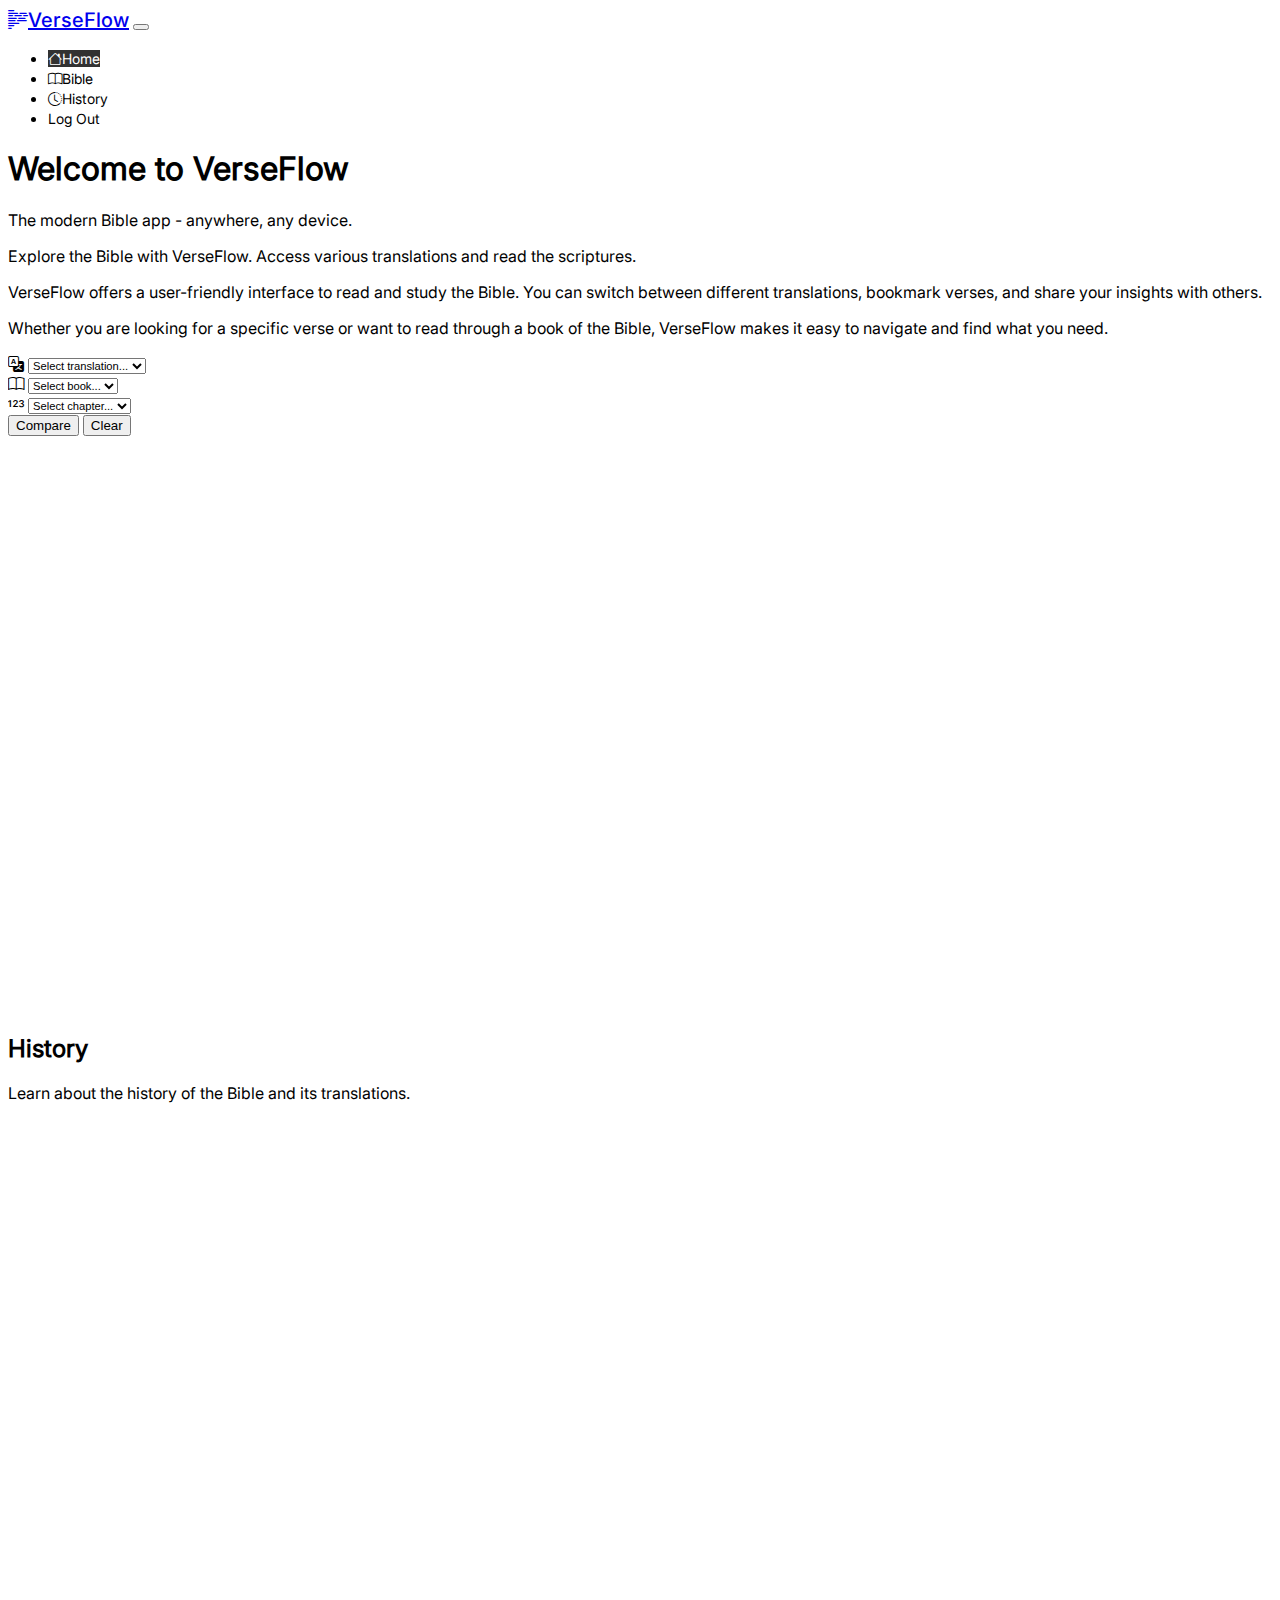
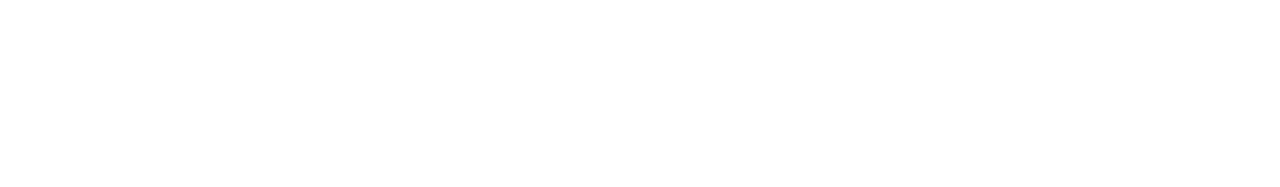
<file: index.html>
<!DOCTYPE html>
<html lang="en">

<head>
    <meta charset="UTF-8">
    <meta name="viewport" content="width=device-width, initial-scale=1.0">
    <title>VerseFlow | Collin M. Woods</title>

    <script src="https://cdn.jsdelivr.net/npm/bootstrap@5.3.7/dist/js/bootstrap.bundle.min.js"
        integrity="sha384-ndDqU0Gzau9qJ1lfW4pNLlhNTkCfHzAVBReH9diLvGRem5+R9g2FzA8ZGN954O5Q"
        crossorigin="anonymous"></script>
    <script
        src="https://code.jquery.com/jquery-3.7.1.slim.min.js"
        integrity="sha256-kmHvs0B+OpCW5GVHUNjv9rOmY0IvSIRcf7zGUDTDQM8="
        crossorigin="anonymous"></script>
    <script src="scripts/script.js"></script>

    <link href="https://cdn.jsdelivr.net/npm/bootstrap@5.3.7/dist/css/bootstrap.min.css" rel="stylesheet"
        integrity="sha384-LN+7fdVzj6u52u30Kp6M/trliBMCMKTyK833zpbD+pXdCLuTusPj697FH4R/5mcr" crossorigin="anonymous">
        <link rel="stylesheet" href="https://cdn.jsdelivr.net/npm/bootstrap-icons@1.13.1/font/bootstrap-icons.min.css">
    <link rel="stylesheet" href="content/style.css">
</head>

<body>
    <nav class="navbar navbar-expand-lg bg-body-tertiary border-bottom border-secondary-subtle py-0">
        <div class="container-fluid">
            <a class="navbar-brand" href="#"><span class="bi bi-body-text me-2 text-primary"></span>VerseFlow</a>
            <button class="navbar-toggler" type="button" data-bs-toggle="collapse" data-bs-target="#main_navbar"
                aria-expanded="false">
                <span class="navbar-toggler-icon"></span>
            </button>
            <div class="collapse navbar-collapse" id="main_navbar">
                <ul class="navbar-nav me-auto mb-2 mb-lg-0" role="tablist">
                    <li class="nav-item">
                        <a class="nav-link py-3 px-3 active" role="tab" data-bs-toggle="tab" data-bs-target="#home"><span class="bi bi-house me-2"></span>Home</a>
                    </li>
                    <li class="nav-item">
                        <a class="nav-link py-3 px-3" role="tab" data-bs-toggle="tab" data-bs-target="#bible"><span class="bi bi-book me-2"></span>Bible</a>
                    </li>
                    <li class="nav-item">
                        <a class="nav-link py-3 px-3" role="tab" data-bs-toggle="tab" data-bs-target="#history"><span class="bi bi-clock-history me-2"></span>History</a>
                    </li>
                    <li class="nav-item">
                        <a id="logout_btn" class="nav-link py-3 px-3">Log Out</a>
                    </li>
                </ul>
            </div>
        </div>
    </nav>

    <div class="container-fluid overflow-y-auto">
        <div class="tab-content">
            <div class="tab-pane fade show active" id="home" role="tabpanel">
                <div class="p-5 my-4 text-bg-light rounded-3 border shadow-sm">
                    <div class="container-fluid py-5">
                        <h1 class="display-5 fw-bold">Welcome to VerseFlow</h1> 
                        <p class="col-md-8 fs-4">The modern Bible app - anywhere, any device.</p>
                        <p class="text-muted">Explore the Bible with VerseFlow. Access various translations and read the scriptures.</p>
                        <p class="text-muted">VerseFlow offers a user-friendly interface to read and study the Bible. You can switch between different translations, bookmark verses, and share your insights with others.</p>
                        <p class="text-muted">Whether you are looking for a specific verse or want to read through a book of the Bible, VerseFlow makes it easy to navigate and find what you need.</p>
                    </div>
                </div>
            </div>

            <div class="tab-pane fade" id="bible" role="tabpanel">
                <div id="bible_container" class="container-fluid mt-3 p-0 rounded-2 border border-secondary-subtle">
                    <div class="row mx-auto px-0">
                        <div class="col-12 py-2 text-bg-light d-flex rounded-top-2 border-bottom border-2">
                            <div class="input-group w-auto">
                                <span class="input-group-text"><span class="bi bi-translate"></span></span>
                                <select id="bible_translation_select" class="form-select">
                                    <option value="" selected disabled>Select translation...</option>
                                </select>
                            </div>

                            <div class="input-group w-auto ms-2">
                                <span class="input-group-text"><span class="bi bi-book"></span></span>
                                <select id="bible_book_select" class="form-select">
                                    <option value="" selected disabled>Select book...</option>
                                </select>
                            </div>

                            <div class="input-group w-auto ms-2">
                                <span class="input-group-text"><span class="bi bi-123"></span></span>
                                <select id="bible_chapter_select" class="form-select">
                                    <option value="" selected disabled>Select chapter...</option>
                                </select>
                            </div>
                            <button id="bible_compare_btn" class="btn btn-primary mx-2">Compare</button>
                            <button id="bible_clear_btn" class="btn btn-secondary ms-2">Clear</button>
                            <div id="bible_comparison_input_group" class="input-group w-auto ms-2" hidden>
                                <span class="input-group-text"><span class="bi bi-translate"></span></span>
                                <select id="bible_translation_comparison_select" class="form-select">
                                    <option value="" selected disabled>Select translation...</option>
                                </select>
                            </div>
                            
                        </div>
                        <div id="bible_content" class="col-12 mt-3"></div>
                    </div>
                </div>
            </div>

            <div class="tab-pane fade" id="history" role="tabpanel">
                <h2 class="mt-4">History</h2>
                <p>Learn about the history of the Bible and its translations.</p>
                <div id="history_content" class="container-fluid mt-3 p-2">
                </div>
            </div>
        </div>
    </div>

    <div class='toast-container alert-toast' style='position: absolute; bottom: 4em; right: 2em; z-index: 3000!important;'></div>
</body>
</file>
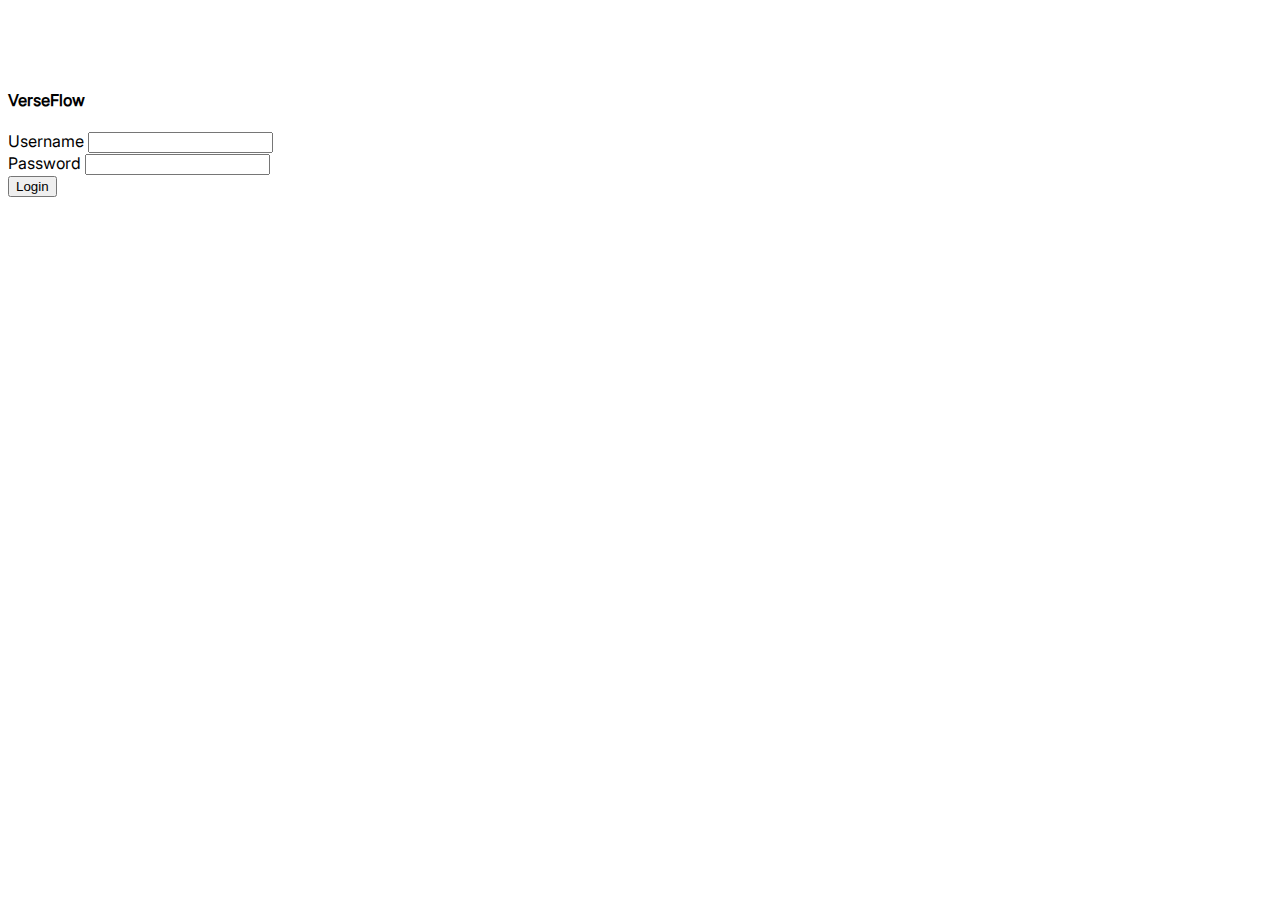
<file: login.html>
<!DOCTYPE html>
<html lang="en">

<head>
    <meta charset="UTF-8">
    <meta name="viewport" content="width=device-width, initial-scale=1.0">
    <title>Login | Collin M. Woods</title>

    <script src="https://cdn.jsdelivr.net/npm/bootstrap@5.3.7/dist/js/bootstrap.bundle.min.js"
        integrity="sha384-ndDqU0Gzau9qJ1lfW4pNLlhNTkCfHzAVBReH9diLvGRem5+R9g2FzA8ZGN954O5Q"
        crossorigin="anonymous"></script>
    <script
        src="https://code.jquery.com/jquery-3.7.1.slim.min.js"
        integrity="sha256-kmHvs0B+OpCW5GVHUNjv9rOmY0IvSIRcf7zGUDTDQM8="
        crossorigin="anonymous"></script>
    <script src="scripts/script.js"></script>

    <link href="https://cdn.jsdelivr.net/npm/bootstrap@5.3.7/dist/css/bootstrap.min.css" rel="stylesheet"
        integrity="sha384-LN+7fdVzj6u52u30Kp6M/trliBMCMKTyK833zpbD+pXdCLuTusPj697FH4R/5mcr" crossorigin="anonymous">
        <link rel="stylesheet" href="https://cdn.jsdelivr.net/npm/bootstrap-icons@1.13.1/font/bootstrap-icons.min.css">
    <link rel="stylesheet" href="content/style.css">
</head>

<div>
    <div class="card m-auto d-block shadow-sm" style="max-width: 400px; margin-top: 10vh !important;">
        <div class="card-header">
            <h4 class="card-title text-center">VerseFlow</h4>
        </div>
        <div class="card-body">
            <form id="login_form" action="/login" method="POST">
                <div class="mb-3">
                    <label for="username" class="form-label">Username</label>
                    <input type="text" class="form-control" id="username" name="username" required>
                </div>
                <div class="mb-3">
                    <label for="password" class="form-label">Password</label>
                    <input type="password" class="form-control" id="password" name="password" required>
                </div>
                <button id="login_btn" type="submit" class="btn btn-primary w-100">Login</button>
            </form>
    </div>

    <div class='toast-container alert-toast' style='position: absolute; bottom: 4em; right: 2em; z-index: 3000!important;'></div>
</body>
</file>
<file: content/style.css>
/* #region Font Definitions */

@font-face {
    font-family: 'Inter-Light';
    src: url('../fonts/Inter-Light.ttf');
}

@font-face {
    font-family: 'Inter-Regular';
    src: url('../fonts/Inter-Regular.ttf');
}

@font-face {
    font-family: 'Inter-Medium';
    src: url('../fonts/Inter-Medium.ttf');
}

@font-face {
    font-family: 'Inter-SemiBold';
    src: url('../fonts/Inter-SemiBold.ttf');
}

@font-face {
    font-family: 'Inter-Bold';
    src: url('../fonts/Inter-Bold.ttf');
}

/* #endregion */

/* #region Bootstrap Overrides */

body {
    font-family: Inter-Regular;
    overflow-y: hidden;
}

.form-control:focus,
.form-select:focus,
.btn:focus {
    outline: none !important;
    box-shadow: none !important;
}


.navbar-brand {
    font-family: Inter-Medium;
    font-size: 1.25rem;
}

.nav-link {
    font-family: Inter-Regular;
    font-size: 0.875rem;
}

    .nav-link:hover {
        background-color: #EFEFEF;
        cursor: pointer;
        transition: background-color 0.3s ease; 
    }

    .nav-link.active {
        background-color: #323232;
        color: #FFFFFF !important;
    }


.dropdown-menu {
    font-size: 0.875rem;
}

.form-select,
.form-select > option {
    font-size: 0.7rem;
}
    

/* #endregion */

/* #region Custom Styles */

#bible_container, #history_content {
    height: calc(100vh - 15em);
    overflow-y: auto;
}

.highlight {
    background: url(https://s2.svgbox.net/pen-brushes.svg?ic=brush-8&color=fff266);
    margin: -2px -6px;
    padding: 2px 6px;
}
</file>
